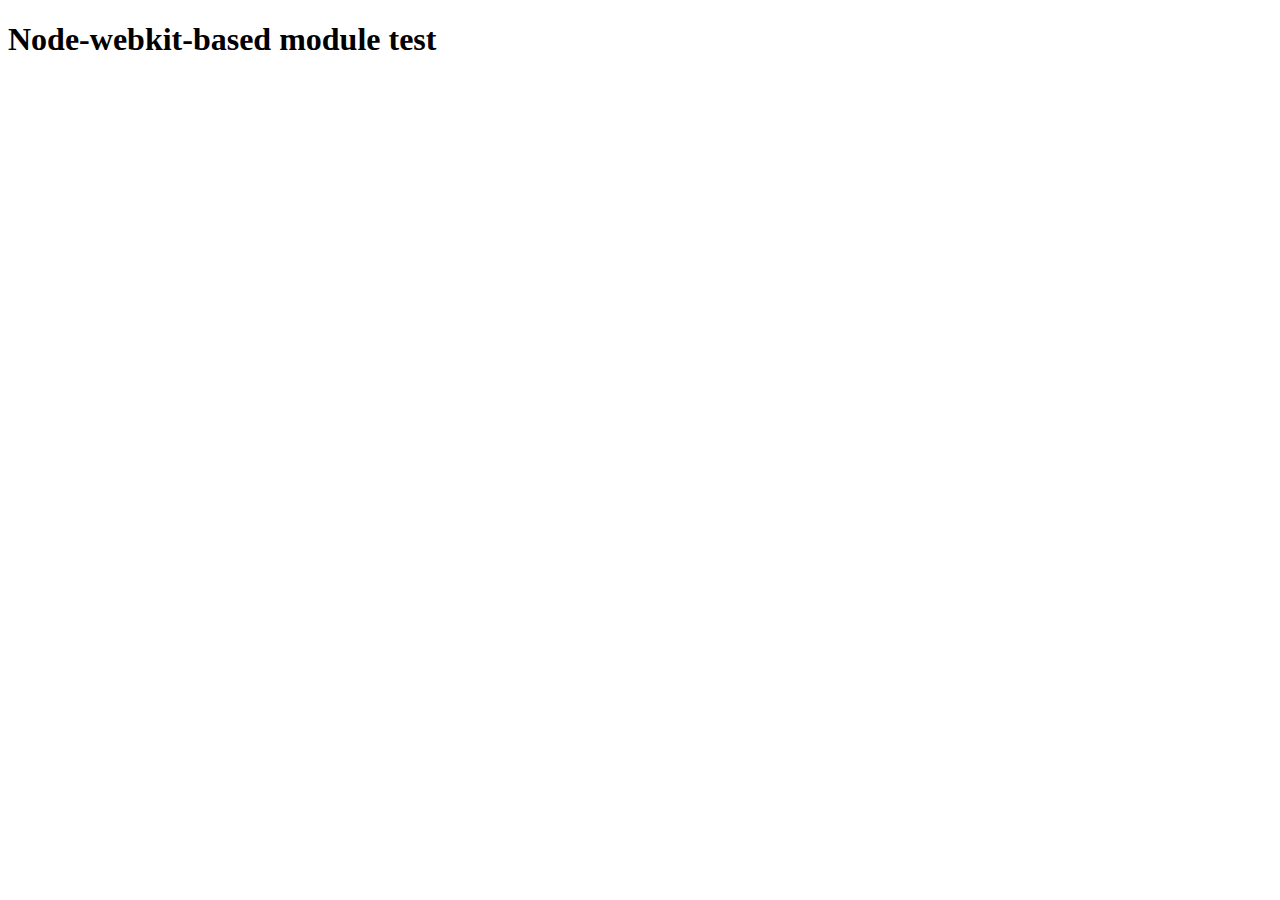
<file: node_modules/fsevents/node_modules/node-pre-gyp/lib/util/nw-pre-gyp/index.html>
<!doctype html>
<html>
<head>
<meta charset="utf-8">
<title>Node-webkit-based module test</title>
<script>
function nwModuleTest(){
   var util = require('util');
   var moduleFolder = require('nw.gui').App.argv[0];
   try {
      require(moduleFolder);
   } catch(e) {
      if( process.platform !== 'win32' ){
         util.log('nw-pre-gyp error:');
         util.log(e.stack);
      }
      process.exit(1);
   }
   process.exit(0);
}
</script>
</head>
<body onload="nwModuleTest()">
<h1>Node-webkit-based module test</h1>
</body>
</html>
</file>
